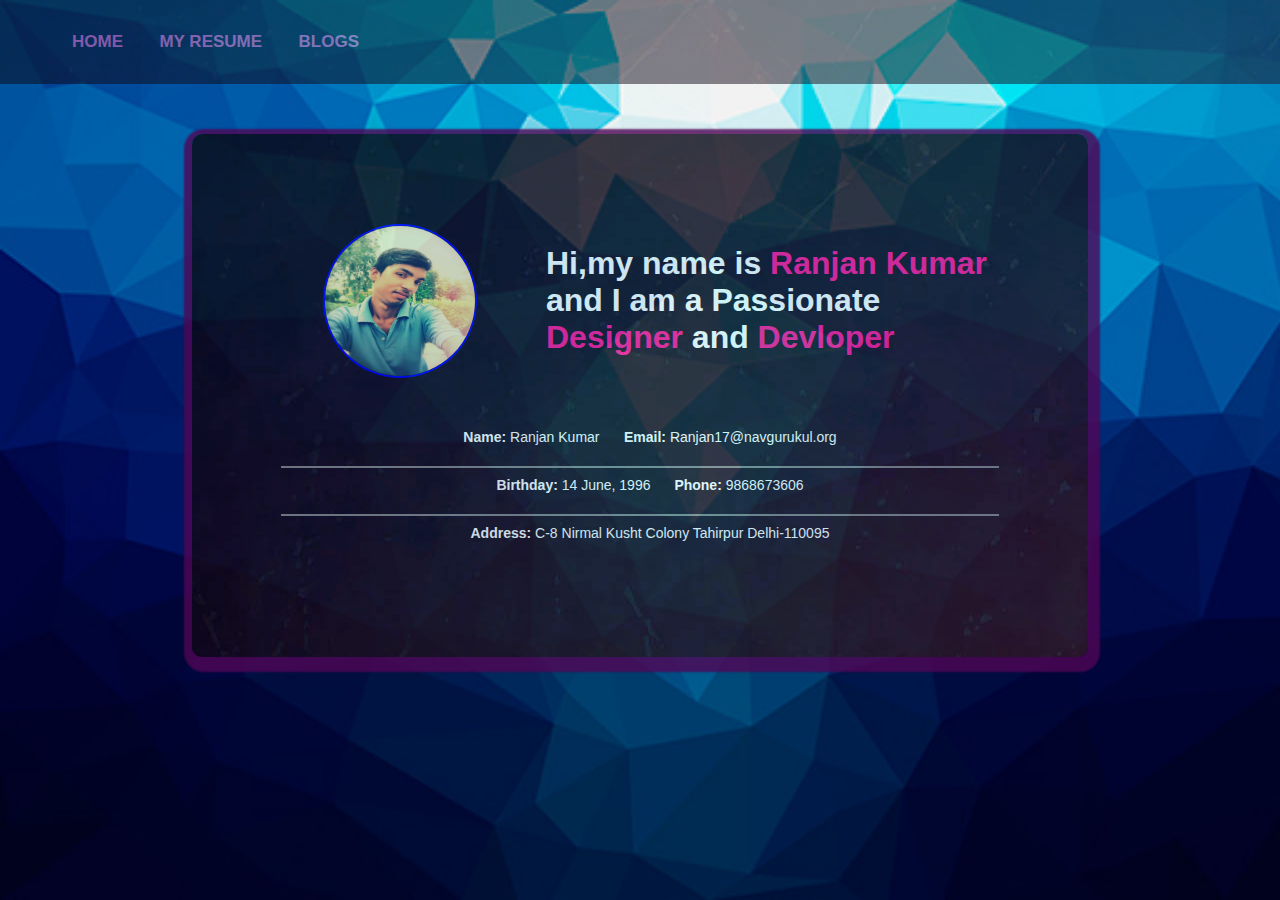
<file: index.html>
<!DOCTYPE html>
<html>
    <head>
        <link rel="stylesheet" href="template.css">
        <title>Template</title>
    </head>
    <body>
        <div class="main">
            <div class="navbar" style="opacity: 0.5">
                <ul>
                    <a class="nav" href="index.html">HOME</a>
                    <a href="resume.html">MY RESUME</a>
                    <a href="blogs.html">BLOGS</a>
                </ul>
            </div>
        </div>
        <div class="wrapper">
            <div id="change">
                <div class="me">
                    <img src="11892128_1476200152700935_9167312005567205107_n.jpg" class="photos">
                </div>
                <div class="me">
                    <h1>
                        <color1 style="color: white">Hi,my name is </color1><color2 style="color: deeppink">Ranjan Kumar</color2><br>
                        <color3 style="color: white">and I am a Passionate</color3><br><color4 style="color:deeppink">Designer</color4>  <color5 style="color: white">and</color5> <color6 style="color:deeppink">Devloper</color6>
                    </h1>
                </div>
            </div>
            <div class="status">
                <div class="name">
                        <p><b>Name:</b> Ranjan Kumar</p>
                        <p><b>Email:</b> Ranjan17@navgurukul.org</p>
                </div>
                <hr class="hr">
                <div class="name">
                    <p>
                        <b>Birthday:</b> 14 June, 1996
                    </p>
                    <p>
                        <b>Phone:</b> 9868673606
                    </p>
                </div>
                <hr class="hr">
                <div class="name">
                    <p><b>Address:</b> C-8 Nirmal Kusht Colony Tahirpur Delhi-110095
                    </p>
                </div>
            </div>
        </div>  
    </body>
</html>
</file>
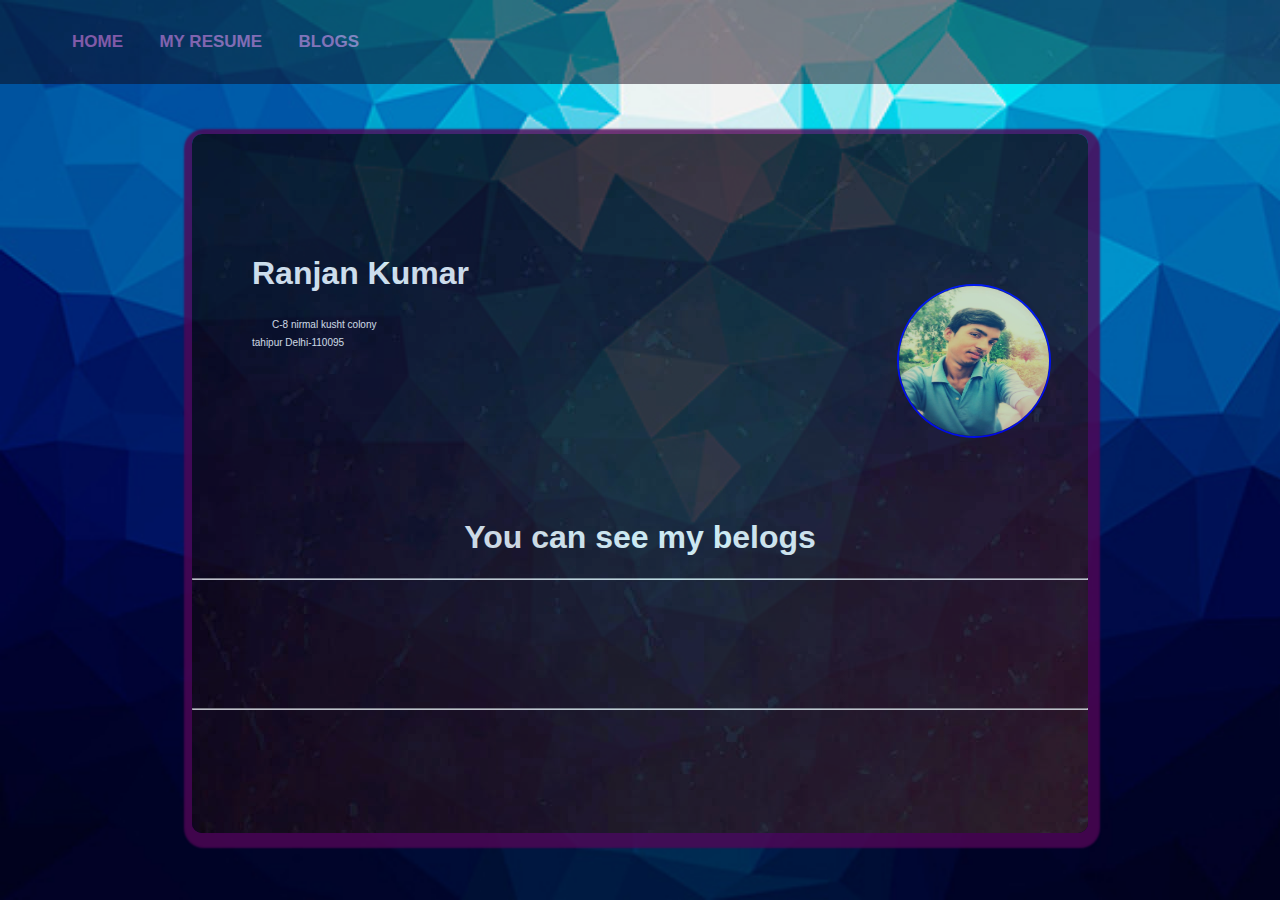
<file: blogs.html>
<!DOCTYPE html>
<html>
    <head>
        <link rel="stylesheet" href="resume.css">
        <title>Template</title>
    </head>
    <body>
        <div class="main">
            <div class="navbar" style="opacity: 0.5">
                <ul>
                    <a class="nav" href="index.html">HOME</a>
                    <a href="resume.html">MY RESUME</a>
                    <a href="blogs.html">BLOGS</a>
                </ul>
            </div>
        </div>
        <div class="wrapper">
            <div class="bap">
            <div class="namebox">
                    <h1>
                        <color7 style="color: white">Ranjan Kumar</color7>
                    </h1>
                <div class="#">
                    <p>
                        <color8 style="color: white; font-size: 10px;">C-8 nirmal kusht colony
                            <br>
                            tahipur Delhi-110095
                        </color8>
                    </p>
                </div>
                
            </div>
<!--            <div id="change">-->
                <div class="me">
                    <img class="photos" src="11892128_1476200152700935_9167312005567205107_n.jpg"  width=150px;
                    height=150px;>
<!--                </div>-->
            </div>
            </div>
            <div class="bap3">
                    <h1>
                        <color style="color: white">You can see my belogs</color>
                    </h1>
            </div>
            <hr>
             <div class="bap2">
            <div class="namebox">
                   <!--  <h2>
                        <color7 style="color: white">This website was making for<br>
                        navgurukul and this is<br>a NGO and I had created<br>this website by template
                        </color7>
                    </h2> -->
            </div>
<!--            <div id="change">-->
            </div>
            <hr>
       </div>  
    </body>
</html>
</file>
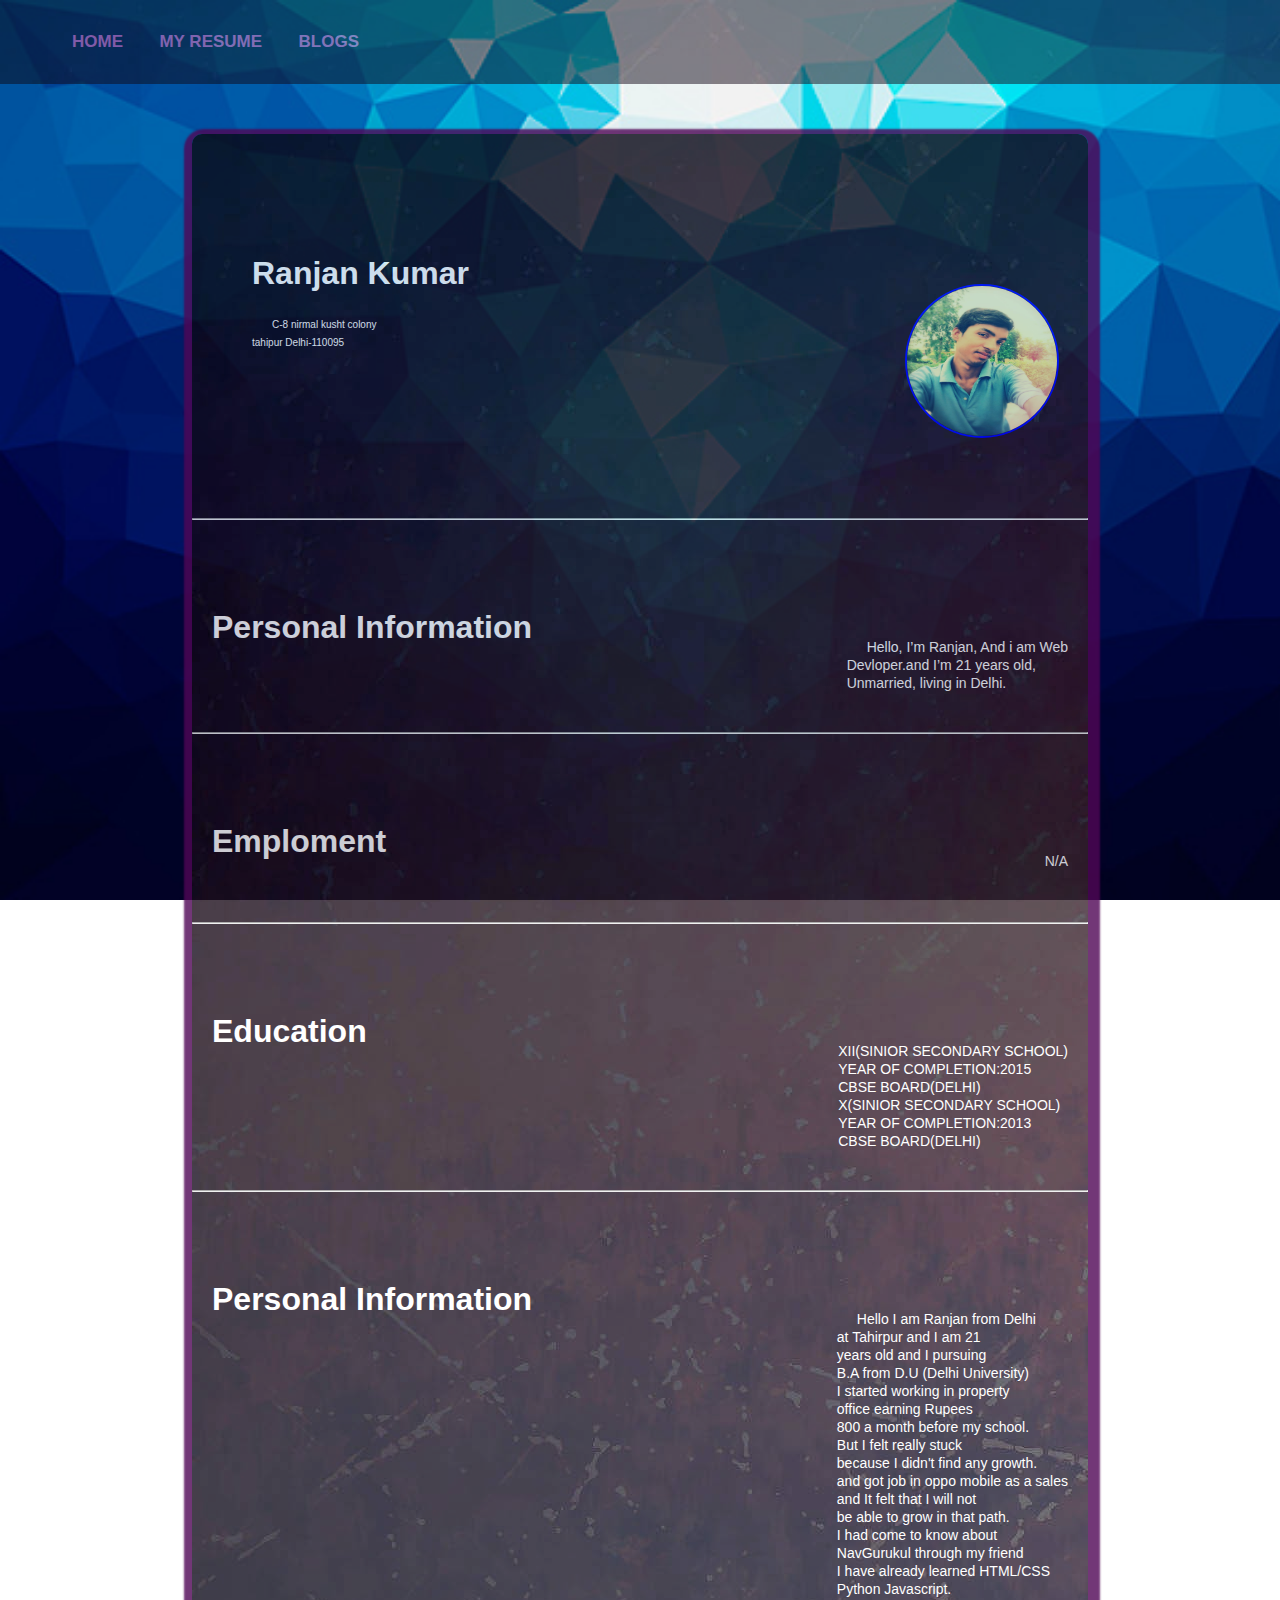
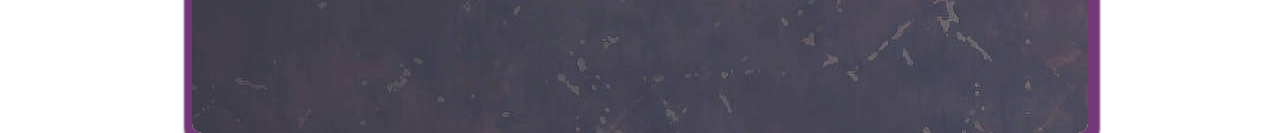
<file: resume.html>
<!DOCTYPE html>
<html>
    <head>
        <link rel="stylesheet" href="template.css">
        <title>Template</title>
    </head>
    <body>
        <div class="main">
            <div class="navbar" style="opacity: 0.5">
                <ul>
                    <a class="nav" href="index.html">HOME</a>
                    <a href="resume.html">MY RESUME</a>
                    <a href="blogs.html">BLOGS</a>
                </ul>
            </div>
        </div>
        <div class="wrapper">
            <div class="bap">
            <div class="namebox">
                    <h1>
                        <color7 style="color: white">Ranjan Kumar</color7>
                    </h1>
                <div class="#">
                    <p>
                        <color8 style="color: white; font-size: 10px;">C-8 nirmal kusht colony
                            <br>
                            tahipur Delhi-110095
                        </color8>
                    </p>
                </div>
            </div>
<!--            <div id="change">-->
                <div class="me">
                    <img class="photos" src="11892128_1476200152700935_9167312005567205107_n.jpg"  width=150px;
                    height=150px;>
<!--                </div>-->
            </div>
            </div>
            <hr>
             <div class="bap2">
            <div class="namebox">
                    <h1>
                        <color7 style="color: white">Personal Information</color7>
                    </h1>
            </div>
<!--            <div id="change">-->
                <div class="me">
                    <p>Hello, I’m Ranjan, And i am Web<br> Devloper.and I’m 21 years old,<br> Unmarried, living in Delhi.</p>
<!--                </div>-->
            </div>
            </div>
            <hr>
           <div class="bap2">
            <div class="namebox">
                    <h1>
                        <color7 style="color: white">Emploment</color7>
                    </h1>
            </div>
               <div class="me">
                   <p>N/A</p>
           </div>
            </div>
            <hr>
            <div class="bap2">
            <div class="namebox">
                    <h1>
                        <color7 style="color: white">Education</color7>
                    </h1>
            </div>
<!--            <div id="change">-->
                <div class="me">
                   <p>XII(SINIOR SECONDARY SCHOOL)</p>
                   <br>
                   <p>YEAR OF COMPLETION:2015</p>
                   <br>
                   <p>CBSE BOARD(DELHI)</p>
                   <br>
                   <P>X(SINIOR SECONDARY SCHOOL)</P>
                   <br>
                   <p>YEAR OF COMPLETION:2013</p>
                   <br>
                   <p>CBSE BOARD(DELHI)</p>
                   <br>
                   <!-- <p>HTML CSS PTHON, JAVASCRIPT</p> -->

            </div>
            </div>
            <hr>
            <div class="bap2">
            <div class="namebox">
                    <h1>
                        <color7 style="color: white">Personal Information</color7>
                    </h1>
            </div>
<!--            <div id="change">-->
                <div class="me">
                    <p>Hello I am Ranjan from Delhi
                    <br>
                    at Tahirpur and I am 21
                    <br>
                    years old and I pursuing
                    <br>
                    B.A from D.U (Delhi University)
                    <br>
                    I started working in property
                    <br>
                    office earning Rupees<br>
                    800 a month before my school.<br> 
                    But I felt really stuck<br>
                    because I didn't find any growth.<br>
                    and got job in oppo mobile as a sales<br>
                    and It felt that I will not<br>
                    be able to grow in that path.<br>
                    I had come to know about<br>
                    NavGurukul through my friend<br>
                    I have already learned HTML/CSS<br>
                    Python Javascript.
                    </p>
<!--                </div>-->
            </div>
            </div>
        </div>  
    </body>
</html>
</file>
<file: template.css>
body{
    font-family: arial,sans-serif;
    margin: 0;
    background-image: url('geometric_background.jpg');
    background-size: cover;
    background-attachment: fixed;
}
.navbar{
    background-image: url('wallpaper-1845311.jpg');
    padding: 16px;
/*    opacity: O.3;*/
    }
.navbar a{
    font-weight: bold;
    color: hotpink;
    text-align: center;
    padding: 14px 16px;
    text-decoration: none;
    font-size: 17px;
    transition: 2s;
}
.n{
    margin-top: 30px;
}
.navbar a:hover{
    background-color: red;
    border-top-right-radius: 25px;
    border-bottom-right-radius: 25px;
    border-bottom-left-radius: 25px;
    color: black;
    }
.navbar a:active{
    font-size: 5px;
}
.wrapper{
/*    display: flex;*/
         width: 70%;
/*    height: 450px;*/
    background-image: url('wallpaper-1845311.jpg');
    margin-left: auto;
    margin-right: auto;
    margin-top: 50px;
    padding-bottom: 9%;
    border-radius: 10px;
    border-bottom-left-radius: 10px;
    border-bottom-right-radius: 10px;
    border-bottom-left-radius: 10px;
    border-bottom-right-radius: 10px;
    box-shadow: 2px 5px 2px 10px #500656;
    opacity: 0.8;
} 
#change{
    display: flex;  
}
.me{
    margin-left: 100px;
/*    align-items: flex-start;*/
/*    display: flex;*/
    padding-top: 50px;
}
.photos{
    display: flex;
    margin-left: 20%;
/*    margin-top: 20%;*/
    border: 2px solid blue;
    width: 150px;
    height: 150px;
    border-radius: 300px;
}
.status{
    margin-top: 50px;
}
.hr{
    border: 1px solid #888888;
    width: 80%;
}
hr{
    margin-top: 20px;
}
.name{
    align-items: center;
    text-align: center;
}
p{
    display: inline;
    color: white;
    margin-left: 20px;
    font-size: 14px;
    font-family: sans-serif;
}
.namebox{
    margin-top: 40px;
}
.address{
/*    padding-top: 5%;*/
    text-align: right;
}
.me{
    margin-top: 40px;
/*    float: right;*/

}
.bap{
    display: flex;
    justify-content: space-between;
    padding: 60px;
}
.bap2{
    display: flex;
    justify-content: space-between;
    padding: 20px;
}
.photos{

    border-radius: 300px;
}
.status{
    margin-top: 50px;
}
.hr{
    border: 1px solid #888888;
    width: 80%;
}
hr{
    margin-top: 20px;
}
.name{
    align-items: center;
    text-align: center;
}
p{
    display: inline;
    color: white;
    margin-left: 20px;
    font-size: 14px;
    font-family: sans-serif;
}
</file>
<file: resume.css>
body{
    font-family: arial,sans-serif;
    margin: 0;
    background-image: url('geometric_background.jpg');
    background-size: cover;
    background-attachment: fixed;
}
.navbar{
    background-image: url('wallpaper-1845311.jpg');
    padding: 16px;
/*    opacity: O.3;*/
    }
.navbar a{
    font-weight: bold;
    color: hotpink;
    text-align: center;
    padding: 14px 16px;
    text-decoration: none;
    font-size: 17px;
    transition: 2s;
}
.n{
    margin-top: 30px;
}
.navbar a:hover{
    background-color: red;
    border-top-right-radius: 25px;
    border-bottom-right-radius: 25px;
    border-bottom-left-radius: 25px;
    color: black;
    }
.navbar a:active{
    font-size: 5px;
}
.wrapper{
/*    display: flex;*/
         width: 70%;
/*    height: 450px;*/
    background-image: url('wallpaper-1845311.jpg');
    margin-left: auto;
    margin-right: auto;
    margin-top: 50px;
    padding-bottom: 9%;
    border-radius: 10px;
    border-bottom-left-radius: 10px;
    border-bottom-right-radius: 10px;
    border-bottom-left-radius: 10px;
    border-bottom-right-radius: 10px;
    box-shadow: 2px 5px 2px 10px #500656;
    opacity: 0.8;
} 
#change{
    display: flex;  
}
.me{
    margin-left: 100px;
/*    align-items: flex-start;*/
/*    display: flex;*/
    padding-top: 50px;
}
.photos{
    display: flex;
    margin-left: 15%;
/*    margin-top: 20%;*/
    border: 2px solid blue;
    width: 150px;
    height: 150px;
    border-radius: 300px;
}
.status{
    margin-top: 50px;
}
.hr{
    border: 1px solid #888888;
    width: 80%;
}
hr{
    margin-top: 20px;
}
.name{
    align-items: center;
    text-align: center;
}
p{
    display: inline;
    color: white;
    margin-left: 20px;
    font-size: 12px;
    font-family: sans-serif;
}
.namebox{
    margin-top: 40px;
}
.address{
/*    padding-top: 5%;*/
    text-align: right;
}
.me{
    margin-top: 40px;
/*    float: right;*/
    text-align: justify;

}
.bap{
    display: flex;
    justify-content: space-between;
    padding: 60px;
}
.bap2{
    display: flex;
    justify-content: space-between;
    padding: 30px;
}
.photos{

    border-radius: 300px;
}
.status{
    margin-top: 50px;
}
.hr{
    border: 1px solid #888888;
    width: 80%;
}
hr{
    margin-top: 20px;
}
.name{
    align-items: center;
    text-align: center;
}
p{
    display: inline;
    color: white;
    margin-left: 20px;
    font-size: 12px;
    font-family: sans-serif;
}
.bap3{
    text-align: center;
}
</file>
